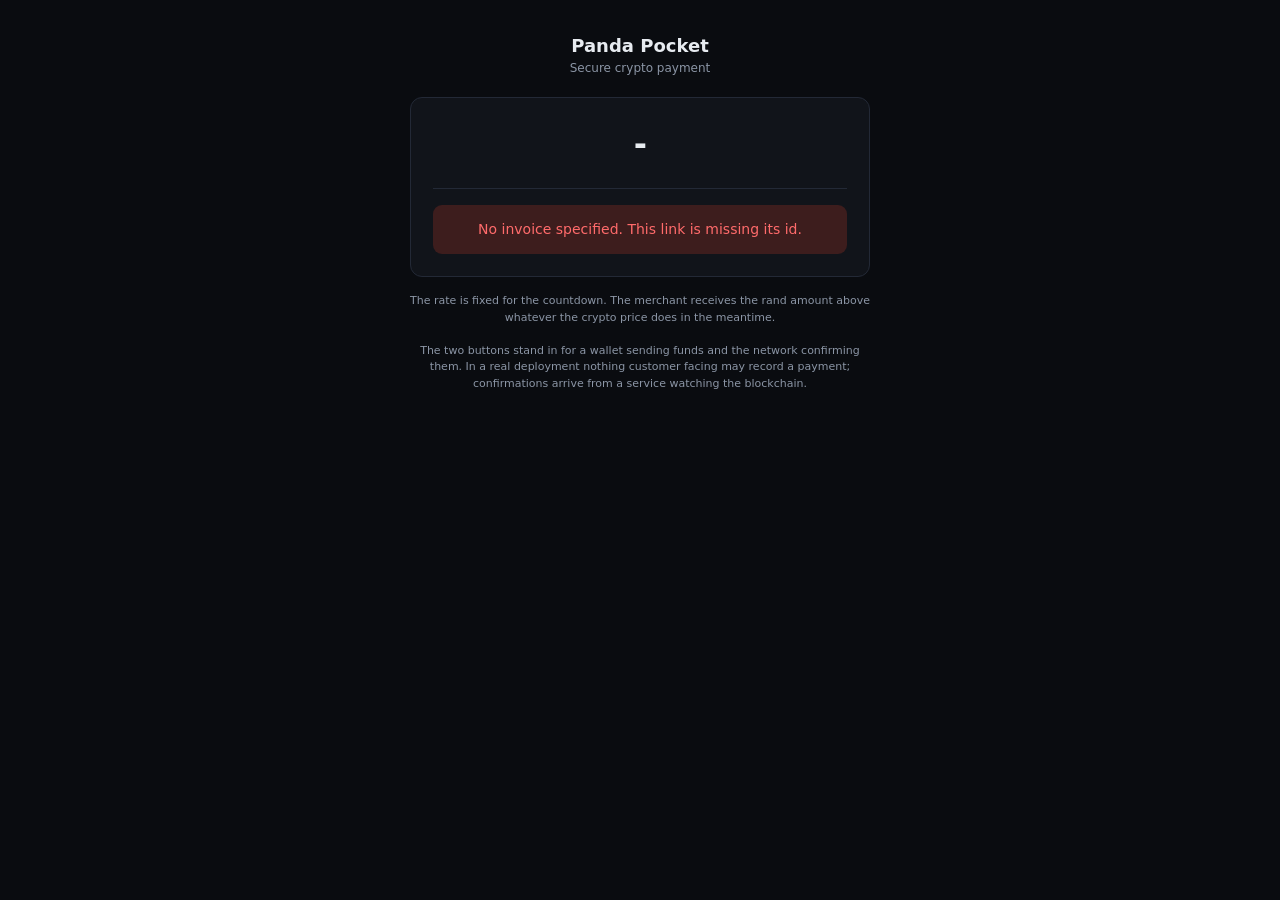
<file: src/Gateway/wwwroot/checkout.html>
<!DOCTYPE html>
<html lang="en-ZA">
<head>
  <meta charset="utf-8">
  <meta name="viewport" content="width=device-width, initial-scale=1">
  <title>Pay with crypto | Panda Pocket</title>
  <style>
    /* The same palette as app.css, kept inline rather than linked.
     *
     * This page is the only one a customer sees. It carries no navigation, no
     * API key and no console chrome, because whoever is paying is not an
     * operator, and loading the console's stylesheet would invite that
     * furniture back in. The tokens are therefore copied, and the one rule to
     * remember when either changes is that these two palettes are the same
     * product. */
    :root {
      --bg: #0A0C10; --panel: #11141A; --surface-2: #161A22; --line: #232936;
      --ink: #E7EBF0; --muted: #8B95A5; --faint: #5C6675;
      --accent: #3DDC97; --accent-ink: #04170E;
      --warn: #F2B134; --bad: #FF6B6B; --info: #6AA6FF;
    }
    * { box-sizing: border-box; }
    body {
      margin: 0; padding: 32px 20px; background: var(--bg); color: var(--ink);
      font: 15px/1.5 ui-sans-serif, system-ui, "Segoe UI", sans-serif;
      display: flex; justify-content: center;
    }
    .checkout { width: 100%; max-width: 460px; }
    .brand { text-align: center; margin-bottom: 20px; }
    .brand h1 { margin: 0; font-size: 18px; font-weight: 650; }
    .brand .sub { color: var(--muted); font-size: 12px; }
    .card {
      background: var(--panel); border: 1px solid var(--line);
      border-radius: 12px; padding: 22px;
    }
    .amount { text-align: center; padding-bottom: 18px; border-bottom: 1px solid var(--line); }
    .amount .zar { font-size: 32px; font-weight: 680; letter-spacing: -.02em; font-variant-numeric: tabular-nums; }
    .amount .ref { color: var(--muted); font-size: 13px; margin-top: 2px; }
    .crypto {
      margin: 18px 0; padding: 14px; border-radius: 9px;
      background: var(--surface-2); border: 1px solid var(--line); text-align: center;
    }
    .crypto .big {
      font-family: ui-monospace, "Cascadia Mono", Consolas, monospace;
      font-variant-numeric: tabular-nums;
      font-size: 21px; font-weight: 650; color: var(--accent); word-break: break-all;
    }
    .crypto .rate { color: var(--muted); font-size: 11px; margin-top: 4px; }
    .field { margin-top: 14px; }
    .field label { display: block; font-size: 11px; text-transform: uppercase;
      letter-spacing: .06em; color: var(--muted); margin-bottom: 5px; }
    .addr {
      display: flex; gap: 8px; align-items: stretch;
    }
    .addr code {
      flex: 1; background: var(--surface-2); border: 1px solid var(--line); border-radius: 7px;
      padding: 10px; font-family: ui-monospace, Consolas, monospace; font-size: 11px;
      word-break: break-all; color: var(--ink);
    }
    button {
      border: none; border-radius: 7px; cursor: pointer; font: inherit;
      font-weight: 650; padding: 10px 14px;
    }
    .copy { background: transparent; color: var(--ink); border: 1px solid var(--line); white-space: nowrap; }
    .pay { width: 100%; margin-top: 18px; background: var(--accent); color: var(--accent-ink); padding: 12px; }
    .pay:hover { filter: brightness(1.08); }
    .pay:disabled { opacity: .45; cursor: not-allowed; }
    .under { width: 100%; margin-top: 8px; background: transparent;
      color: var(--muted); border: 1px solid var(--line); }
    .timer {
      margin-top: 18px; text-align: center; padding: 12px;
      border-radius: 9px; background: var(--surface-2); border: 1px solid var(--line);
    }
    .timer .t { font-family: ui-monospace, Consolas, monospace; font-size: 26px; font-weight: 650; }
    .timer .l { color: var(--muted); font-size: 11px; text-transform: uppercase; letter-spacing: .06em; }
    .timer.urgent .t { color: var(--warn); }
    .timer.dead .t { color: var(--bad); }
    .state { margin-top: 16px; padding: 14px; border-radius: 9px; text-align: center; font-size: 14px; }
    .state.ok { background: #14361f; color: var(--accent); }
    .state.bad { background: #3d1d1d; color: var(--bad); }
    .state.warn { background: #4a3410; color: var(--warn); }
    .note { color: var(--muted); font-size: 11px; text-align: center; margin-top: 16px; line-height: 1.5; }
    .hidden { display: none; }
    a { color: var(--info); }
  </style>
</head>
<body>

<div class="checkout">
  <div class="brand">
    <h1>Panda Pocket</h1>
    <div class="sub">Secure crypto payment</div>
  </div>

  <div class="card" id="card">
    <div class="amount">
      <div class="zar" id="zar">-</div>
      <div class="ref" id="ref"></div>
    </div>

    <div id="payable">
      <div class="crypto">
        <div class="big" id="cryptoAmount">-</div>
        <div class="rate" id="rate"></div>
      </div>

      <div class="field">
        <label for="addr">Send to this address</label>
        <div class="addr">
          <code id="addr">-</code>
          <button class="copy" onclick="copyAddress()">Copy</button>
        </div>
      </div>

      <div class="timer" id="timer">
        <div class="t" id="countdown">--:--</div>
        <div class="l">Rate locked for</div>
      </div>

      <button class="pay" id="payBtn" onclick="pay(false)">Simulate wallet payment</button>
      <button class="under" onclick="pay(true)">Simulate underpayment (half)</button>
    </div>

    <div id="stateBox"></div>
  </div>

  <div class="note">
    The rate is fixed for the countdown. The merchant receives the rand amount
    above whatever the crypto price does in the meantime.
    <br><br>
    The two buttons stand in for a wallet sending funds and the network
    confirming them. In a real deployment nothing customer facing may record a
    payment; confirmations arrive from a service watching the blockchain.
  </div>
</div>

<script>
// The invoice id in the URL is the whole authorisation. It is a random v4 GUID,
// so holding the link is what proves you were sent to this payment. Nothing here
// carries an API key, because the customer is not the merchant.
const id = new URLSearchParams(location.search).get('id');

const money = n => 'R' + Number(n).toLocaleString('en-ZA',
  { minimumFractionDigits: 2, maximumFractionDigits: 2 });

let secondsLeft = 0;
let finished = false;

function setState(html, cls) {
  document.getElementById('stateBox').innerHTML = `<div class="state ${cls}">${html}</div>`;
}

async function load() {
  if (!id) {
    document.getElementById('payable').classList.add('hidden');
    setState('No invoice specified. This link is missing its id.', 'bad');
    return;
  }

  try {
    const res = await fetch(`/api/checkout/${id}`);

    if (!res.ok) {
      document.getElementById('payable').classList.add('hidden');
      setState('This payment link is not valid.', 'bad');
      finished = true;
      return;
    }

    render(await res.json());
  } catch (e) {
    setState('Cannot reach the payment gateway.', 'bad');
  }
}

function render(inv) {
  document.getElementById('zar').textContent = money(inv.amountZar);
  document.getElementById('ref').textContent = 'Order ' + inv.reference;
  document.getElementById('cryptoAmount').textContent = `${inv.cryptoAmount} ${inv.asset}`;
  document.getElementById('rate').textContent =
    `at ${money(inv.lockedRate)} per ${inv.asset}, locked`;
  document.getElementById('addr').textContent = inv.payToAddress;

  secondsLeft = inv.secondsRemaining;

  const live = inv.status === 'Pending' || inv.status === 'Underpaid';
  document.getElementById('payable').classList.toggle('hidden', !live);

  if (inv.status === 'Paid' || inv.status === 'Settled') {
    finished = true;
    setState(`Payment received. Thank you.<br><small>${inv.totalReceived} ${inv.asset} confirmed.</small>`, 'ok');
  } else if (inv.status === 'Expired') {
    finished = true;
    setState('This invoice expired. Ask the merchant for a new payment link.', 'bad');
  } else if (inv.status === 'Cancelled') {
    finished = true;
    setState('This invoice was cancelled by the merchant.', 'bad');
  } else if (inv.status === 'Underpaid') {
    setState(`Partly paid. ${inv.outstanding} ${inv.asset} still outstanding.`, 'warn');
  } else {
    document.getElementById('stateBox').innerHTML = '';
  }
}

async function pay(half) {
  const btn = document.getElementById('payBtn');
  btn.disabled = true;

  try {
    const body = half ? { amountCrypto: null } : {};

    if (half) {
      const res0 = await fetch(`/api/checkout/${id}`);
      const inv = await res0.json();
      body.amountCrypto = +(inv.outstanding / 2).toFixed(8);
    }

    const res = await fetch(`/api/checkout/${id}/simulate-payment`, {
      method: 'POST',
      headers: { 'Content-Type': 'application/json' },
      body: JSON.stringify(body)
    });

    const data = await res.json().catch(() => ({}));

    if (res.ok) {
      render(data);
    } else if (res.status === 422) {
      // Underpaid: the payment was accepted and stored, it just does not
      // satisfy the invoice yet.
      render(data.invoice);
    } else if (res.status === 410) {
      finished = true;
      document.getElementById('payable').classList.add('hidden');
      setState('This invoice expired before the payment arrived.', 'bad');
    } else {
      setState(data.detail || 'Payment could not be recorded.', 'bad');
    }
  } catch {
    setState('Cannot reach the payment gateway.', 'bad');
  }

  btn.disabled = false;
}

function copyAddress() {
  const text = document.getElementById('addr').textContent;
  navigator.clipboard?.writeText(text).catch(() => { /* clipboard may be blocked */ });
}

// Tick locally between polls so the countdown moves every second without
// hitting the server every second. The server value is authoritative and
// overwrites this on each refresh.
setInterval(() => {
  if (finished) return;

  const box = document.getElementById('timer');
  const el = document.getElementById('countdown');

  if (secondsLeft <= 0) {
    el.textContent = '00:00';
    box.className = 'timer dead';
    return;
  }

  secondsLeft -= 1;
  const m = Math.floor(secondsLeft / 60), s = secondsLeft % 60;
  el.textContent = `${String(m).padStart(2, '0')}:${String(s).padStart(2, '0')}`;
  box.className = secondsLeft < 120 ? 'timer urgent' : 'timer';
}, 1000);

// Poll for status changes, so a payment confirmed elsewhere (the merchant view,
// or a real chain watcher) updates this page too.
setInterval(() => { if (!finished) load(); }, 5000);

load();
</script>

</body>
</html>
</file>
